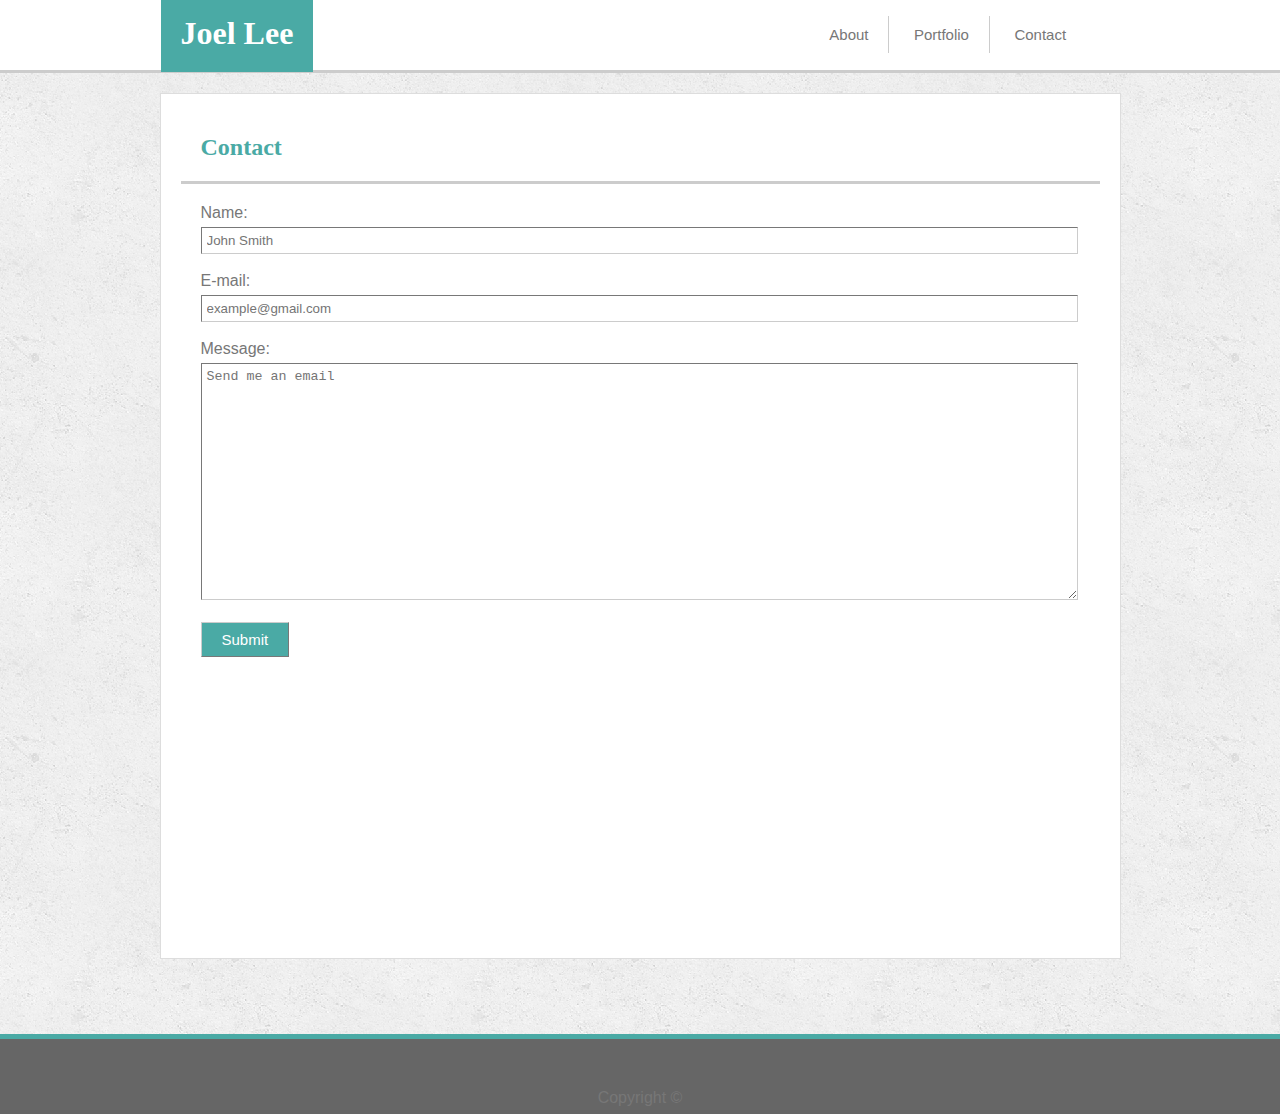
<file: contact.html>
<!DOCTYPE html>

<html class="no-js">

<head>
    <link rel="icon" type="image/png" href="assets/images/lj.png">
    <meta name="viewport" content="width=device-width, initial-scale=1">
    <meta charset="utf-8">
    <link rel="stylesheet" href="assets/css/style.css">
</head>

<body>

    <header>
        <div class="row">
            <div class="col-1 col-s-1 headwrapper">
                <h1>
                    <a id="home" href="cover.html">Joel Lee</a>
                </h1>
                <nav>
                    <div class="nav">
                        <label for="toggle">&#9776;</label>
                        <input type="checkbox" id="toggle" />
                        <div class="menu">
                            <ul>
                                <a id="about" href="index.html">About</a>
                                <a id="portfolio" href="portfolio.html">Portfolio</a>
                                <a id="contact" href="contact.html">Contact</a>
                            </ul>
                        </div>
                    </div>
                </nav>
            </div>
        </div>
    </header>

    <div class="col-2 contentwrapper">
        <div class="row">

            <h2>Contact</h2>

            <form action="mailto:loeljee@gmail.com" method="post" enctype="text/plain">
                Name:
                <br>
                <input class="input" type="text" name="name" placeholder="John Smith">
                <br>
                <br> E-mail:
                <br>
                <input class="input" type="text" name="mail" placeholder="example@gmail.com">
                <br>
                <br> Message:
                <br>
                <textarea class="input" name="message" rows="15" cols="100" placeholder="Send me an email"></textarea>
                <br>
                <br>
                <input id="submit" type="submit" value="Submit">
            </form>
        </div>
    </div>



    <footer class=footer>
        <div class=copy>
            Copyright &copy;
        </div>
    </footer>
</body>

</html>
</file>
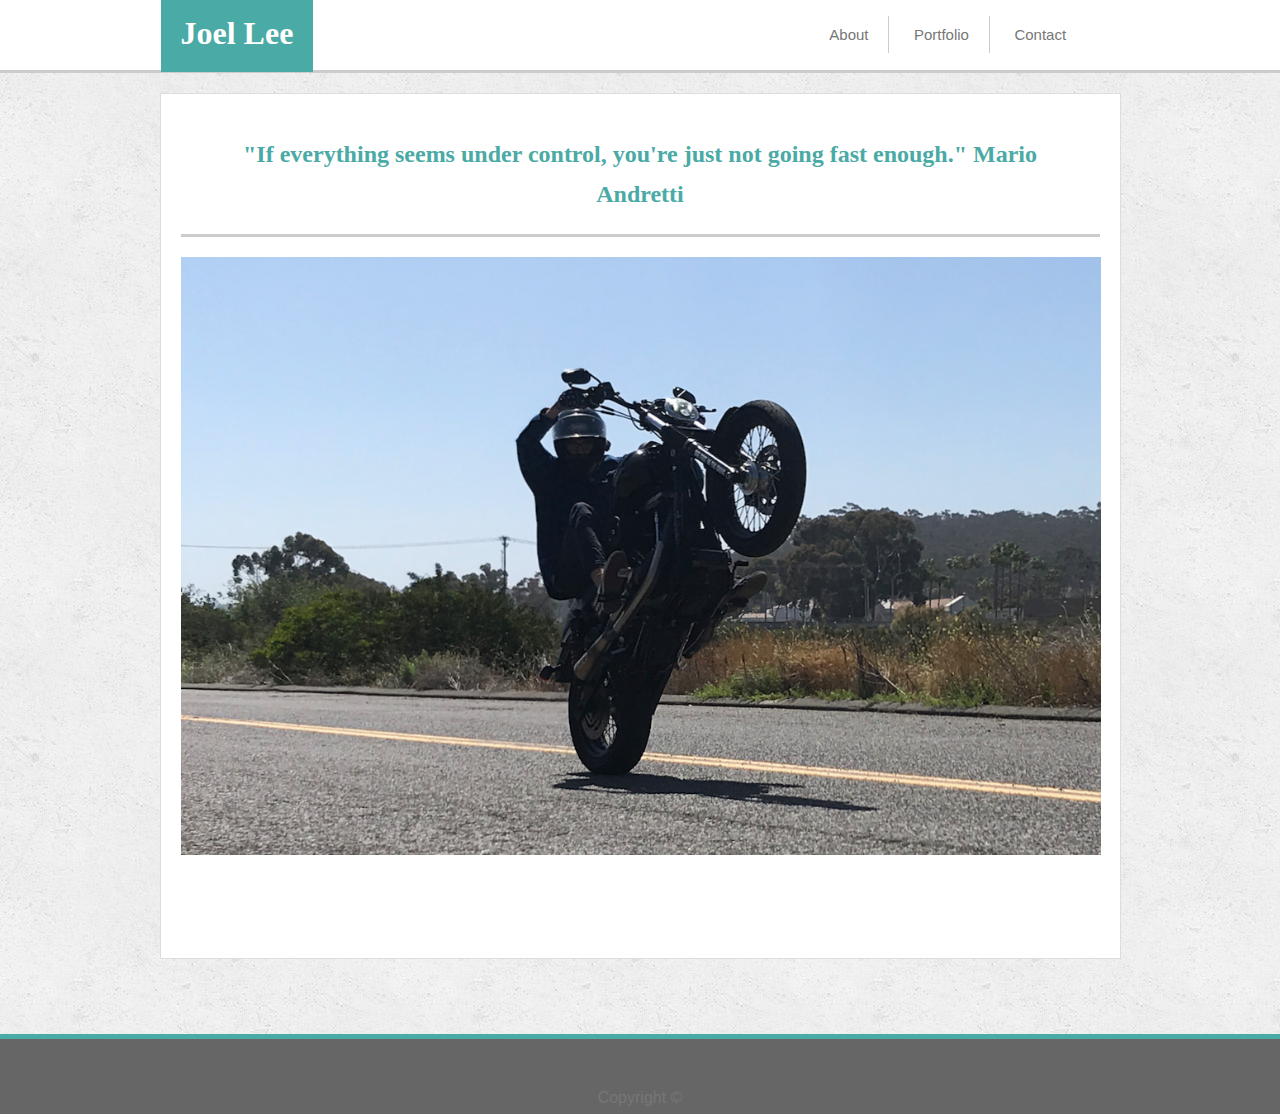
<file: cover.html>
<!DOCTYPE html>

<html class="no-js">

<head>
    <link rel="icon" type="image/png" href="assets/images/lj.png">
    <meta name="viewport" content="width=device-width, initial-scale=1">
    <meta charset="utf-8">
    <link rel="stylesheet" href="assets/css/style.css">
</head>

<body>

    <header>
        <div class="row">
            <div class="col-1 col-s-1 headwrapper">
                <h1>
                    <a id="home" href="cover.html">Joel Lee</a>
                </h1>
                <nav>
                    <div class="nav">
                        <label for="toggle">&#9776;</label>
                        <input type="checkbox" id="toggle" />
                        <div class="menu">
                            <ul>
                                <a id="about" href="index.html">About</a>
                                <a id="portfolio" href="portfolio.html">Portfolio</a>
                                <a id="contact" href="contact.html">Contact</a>
                            </ul>
                        </div>
                    </div>
                </nav>
            </div>
        </div>
    </header>

    <div class="col-2 contentwrapper">
        <div class="row">
            <h2 id="mario">"If everything seems under control, you're just not going fast enough." Mario Andretti</h2>
            <img class="things" id="wheelie" src="assets/images/wheelie.png" alt="Joel doing a harley wheelie">
        </div>
    </div>

    <footer>
        <div class=copy>
            Copyright &copy;
        </div>
    </footer>

</body>

</html>
</file>
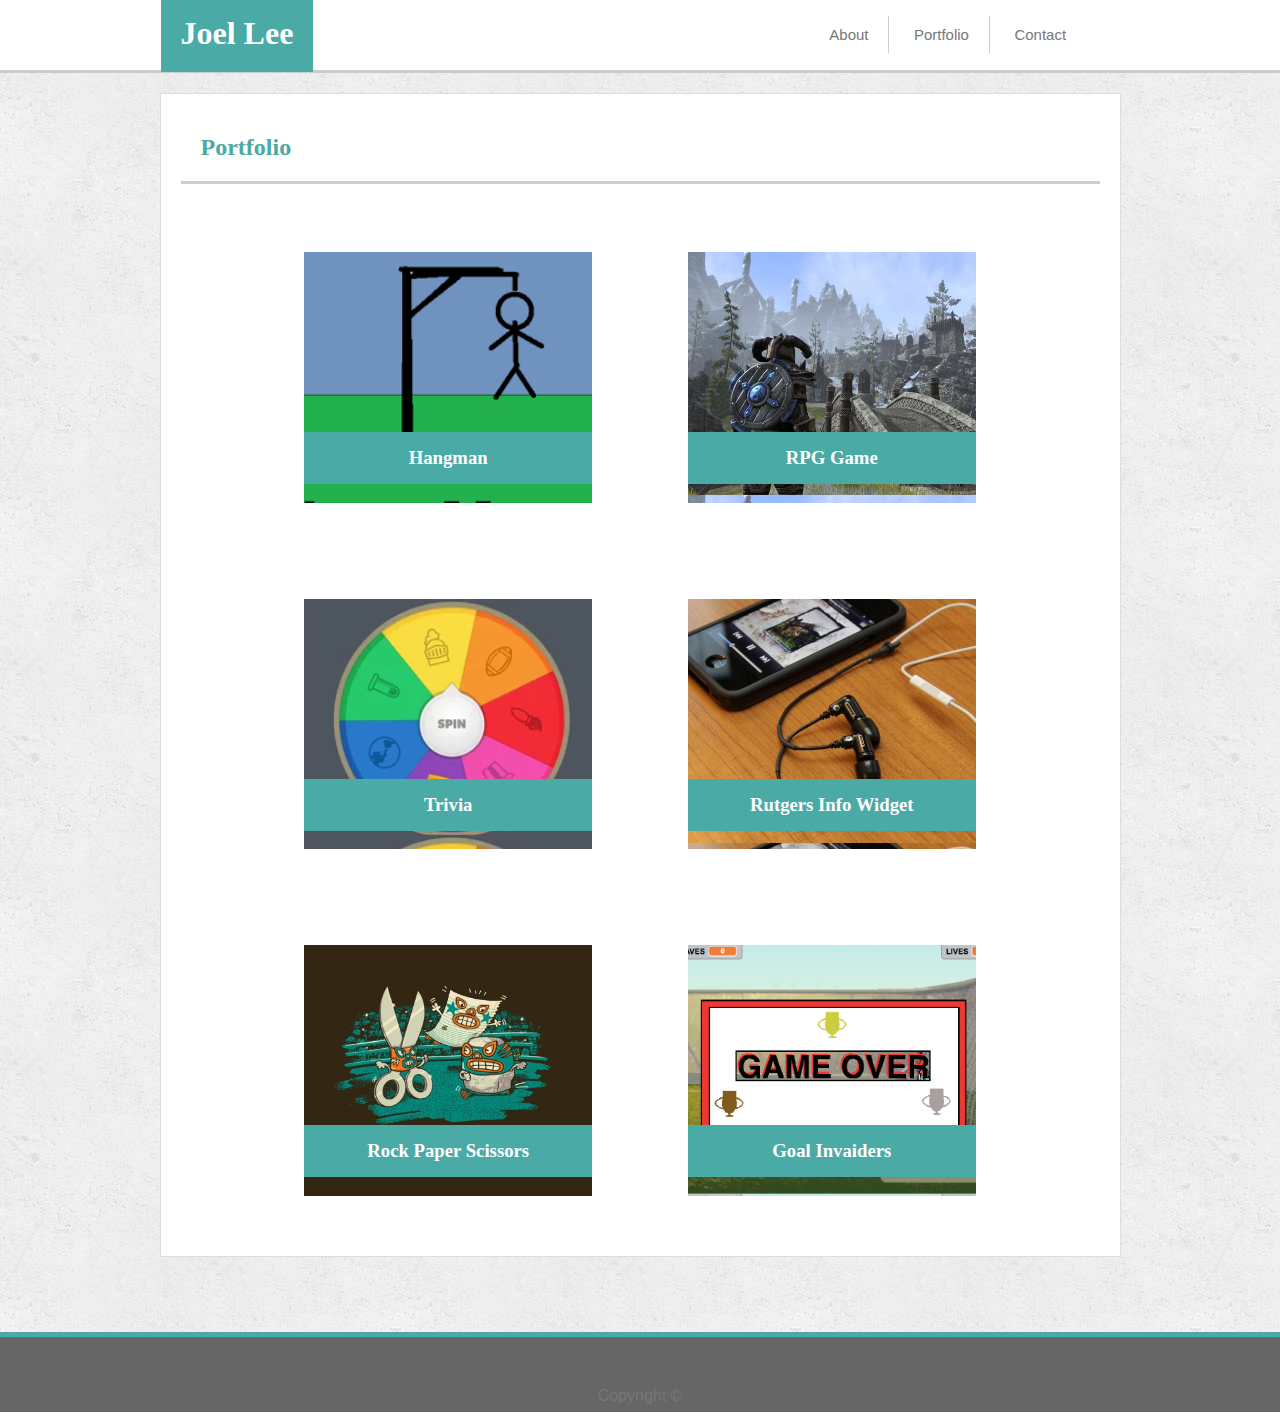
<file: portfolio.html>
<!DOCTYPE html>

<html class="no-js">

<head>
    <link rel="icon" type="image/png" href="assets/images/lj.png">
    <meta name="viewport" content="width=device-width, initial-scale=1">
    <meta charset="utf-8">
    <link rel="stylesheet" href="assets/css/style.css">
</head>

<body>

    <header>
        <div class="row">
            <div class="col-1 col-s-1 headwrapper">
                <h1>
                    <a id="home" href="cover.html">Joel Lee</a>
                </h1>
                <nav>
                    <div class="nav">
                        <label for="toggle">&#9776;</label>
                        <input type="checkbox" id="toggle" />
                        <div class="menu">
                            <ul>
                                <a id="about" href="index.html">About</a>
                                <a id="portfolio" href="portfolio.html">Portfolio</a>
                                <a id="contact" href="contact.html">Contact</a>
                            </ul>
                        </div>
                    </div>
                </nav>
            </div>
        </div>
    </header>

    <div class="col-2 contentwrapper">
        <div class="row">
            <h2>Portfolio</h2>
            <div class="clearfix">
            <div class="things">
                <div class="pics" id="hangman">
                    <h3>Hangman</h3>
                </div>
                <div class="pics" id="rpg">
                    <h3>RPG Game</h3>
                </div>
            </div>

            <div class="things">
                <div class="pics" id="trivia">
                    <h3>Trivia</h3>
                </div>
                <div class="pics" id="rutgers">
                    <h3>Rutgers Info Widget</h3>
                </div>
            </div>

            <div class="things">
                <div class="pics" id="rock">
                    <h3>Rock Paper Scissors</h3>
                </div>
                <a class="pics" id="goal" href=https://scratch.mit.edu/projects/235301591/#fullscreen>
                    <h3>Goal Invaiders</h3>
                </a>
            </div>
        </div>
        </div>
    </div>

    <footer class="foot">
        <div class="copy">
            Copyright &copy;
        </div>
    </footer>

</body>

</html>
</file>
<file: assets/css/style.css>
body {
    background:url(../images/concrete_seamless.png);
    font-family: Arial, Helvetica Neue, Helvetica, sans-serif;
    color: #777777;
}

h1, h2, h3 {
    font-family: Georgia, Times, Times New Roman, serif; 
    color: #4aaaa5;
}

h1 {
    color: #ffffff;
    background: #4aaaa5;
    display: inline-block;
    padding: 20px;
    margin-top: 0px;
}

h1:hover {
    border: 3px outset #cccccc;
    padding: 17px;
}

h1:active {
    border: 1px outset #666;
    transform: translateY(5px);
}

h2 {
    padding:20px;
    border-bottom: 3px solid #cccccc;
    margin: 20px;
}

header {
    background: #ffffff;
    height: 75px;
    border-bottom: 3px solid #cccccc;
    margin: -5px -20px 20px -20px;
}
label {
    font-size: 25px;
    color: #4aaaa5;
    display: none;
}

#toggle {
    display: none;
}

.col-1 {
    width:80%;
}

.col-2 {
    width:83%;
}

nav {
    width: 40%;
    float: right;
    text-align: center;
    margin-top: 15px;
}

nav ul li {
    display: inline-block;    
}

nav a {
    text-decoration: none;
    color: #777777;
    font-size: 15px;
    padding: 10px 20px;
    border-right: 1px solid #cccccc;
    position: relative;
}

#contact:hover {
    font-size: 20px;
    padding: 10px 20px;
}

#about:hover {
    font-size: 20px;
    padding: 10px 20px;
}

#portfolio:hover {
    font-size: 20px;
    padding: 10px 20px;
}
#joel {
    position: relative;
    width: 40%;
    height: auto;
    padding: 20px;
    float: left;
}

p {
    padding: 20px;
    line-height: 20px;
}

#contact {
    border-right: none;
    padding-right: none;
}

.headwrapper, .contentwrapper {
    width: 959px;
    margin: 0 auto;
}

.contentwrapper {
    background: #ffffff;
    border: 1px solid #dddddd;
    min-height: 100%; 
    margin-bottom: 75px;
    bottom: 80px;
}

footer {

    background: #666666;
    text-align: center;
    height: 75px;
    margin: 20px -20px -20px -20px;
    border-top: 5px solid #4aaaa5;
    position: sticky;
}

.copy {
    padding-top: 50px;
    bottom: 0px;
}

html, body {
    height: 98%;
    margin: 0px;
}

form {
    padding-left: 40px;
}

#submit {
    background: #4aaaa5;
    color: #ffffff;
    border: 1px outset #cccccc;
    padding: 8px 20px;
    font-size: 15px;
}

#submit:hover {
    border: 3px outset #cccccc;
    padding: 6px 18px;
}

#submit:active {
    border: 1px outset #666;
    transform: translateY(1px);
}

#submit:focus {
    outline:0;
}

#wheelie {
    width: 920px;
    height: auto;
    margin-top:0px;
    padding:0px 20px 20px 20px;
}

#mario {
    text-align: center;
    line-height: 40px;
}

#home {
    text-decoration: none;
    color: #ffffff
}

.input {
    border: 1px inset #cccccc;
    margin-top: 5px;
    padding: 5px;
    width: 865px;
}

.clearfix:after {
    display:block;
    content:"";
    clear: both;
}

.pics {
    float: left;
    margin: 5%;
    width: 30%;
    height: 25%;    
}

.pics:hover{
    border: 3px outset #cccccc;
    width: 294px;
    height: 244px; 
}

.pics:active {
    border: 1px outset #666;
    transform: translateY(5px);
    width: 296px;
    height: 246px;
}

#hangman {
    background: url(../images/hangman.png);
    background-size: 120%;
    background-position: -40px 0px;
}

#rpg {
    background: url(../images/RPG.jpg);
    background-size: 150%;

}

#trivia {
    background: url(../images/trivia.webp);
    background-size: 136%;
    background-position: -45px 0px;
}

#rutgers {
    background: url(../images/rutgers.jpg);
    background-size: 113%;
}

#rock {
    background: url(../images/rock.jpg);
    background-size: 110%;
    background-position: -20px 0px;
    margin-bottom: 60px;
}

#goal {
    background: url(../images/goal.png);
    background-size: 115%;
    background-position: -13px 0px;
    text-decoration: none;
}

h3 {
    position: relative;
    color: #ffffff;
    background: #4aaaa5;
    margin-top: 180px;
    text-align: center;
    padding: 15px;
    text-decoration: none;
}

.things, img {
    justify-content:  center;
    display: flex;
}

@media only screen and (max-width: 1010px) {
    .headwrapper, .contentwrapper {
        width: 100%;
    }
    .menu {
        text-align: center;
        display: none;
    }
    label {
        display: block;
        cursor: pointer;
        text-align: right;
        margin:0px 50px;
      }
      .menu a {
          display: block;
          background: #4aaaa5;
          color: #ffffff;
          margin: none;
      }
      #toggle:checked + .menu {
          display: inline;
          width:30%;
      }
      .col-2 {
          width:100%;
      }
      .input {
          width: 85%;
      }
      h1 {
          padding-left:25px;
      }
      #wheelie{
          width: 95%;
          margin: auto;
          padding: 0px;
      }
}


@media only screen and (max-width: 650px) {
      .pics {

        margin: 0px;
    
    }
    .things {
        margin: 0px;
        display: block;
    }
    #hangman {
        justify-content: center;
        margin:0% 20%;
        margin-bottom: 25px;
        min-width: 250px;
        max-width: 300px;
        display: block;
    }
    #rpg {
        justify-content: center;
        margin:0% 20%;
        margin-bottom: 25px;
        min-width: 250px;
        max-width: 300px;
        display: block;
    }
    #trivia {
        justify-content: center;
        margin:0% 20%;
        margin-bottom: 25px;
        min-width: 250px;
        max-width: 300px;
        display: block;
    }
    #rutgers {
        justify-content: center;
        margin:0% 20%;
        margin-bottom: 25px;
        min-width: 250px;
        max-width: 300px;
        display: block;
    }   
    #rock {
        justify-content: center;
        margin:0% 20%;
        margin-bottom: 25px;
        min-width: 250px;
        max-width: 300px;
        display: block;
    } 
    #goal {
        justify-content: center;
        margin:0% 20%;
        margin-bottom: 25px;
        min-width: 250px;
        max-width: 300px;
        display: block;
    }
}
</file>
